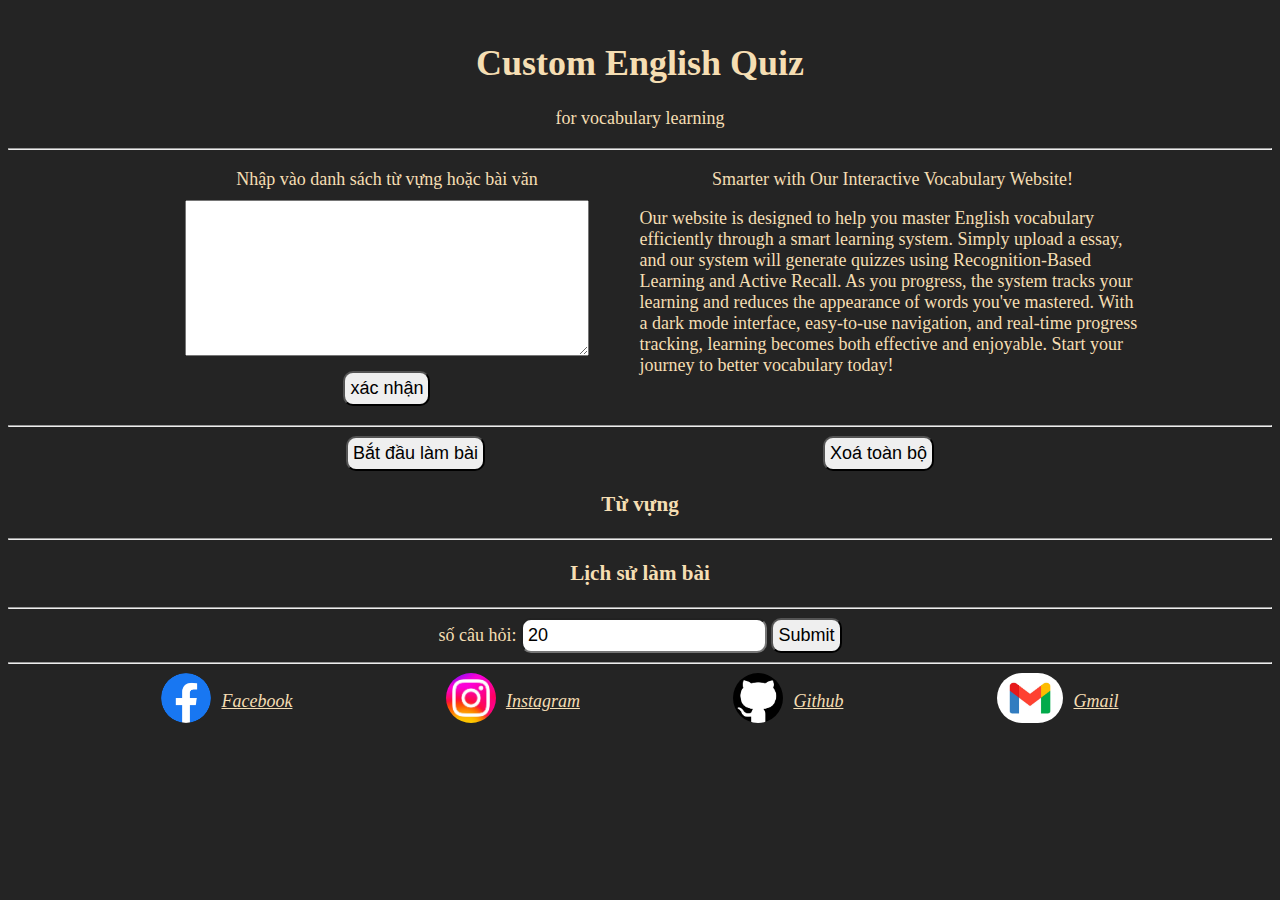
<file: index.html>
<!DOCTYPE html>
<html lang="vi">

<head>
    <meta charset="UTF-8">
    <meta name="viewport" content="width=device-width, initial-scale=1.0">
    <title>English Quiz</title>
    <link rel="stylesheet" href="style.css">

</head>

<body>
    <center>
        <header class="tieude">
            <div class="tieude_item">
                <h1>Custom English Quiz</h1>
                <caption>for vocabulary learning</caption>
            </div>
        </header>

        <hr>
        <div class="inputcontain">
            <form class="inputcontain_textboxbutton">
                <caption>Nhập vào danh sách từ vựng hoặc bài văn</caption><br>
                <textarea rows="10" name="vocabulary_input" id="vocainput"></textarea><br>
                <input type="submit" name="processButton" id="vocabularysumit" value="xác nhận">
            </form>
            <div class="inputcontain_example">
                <caption> Smarter with Our Interactive Vocabulary Website!</caption>
                <p>Our website is designed to help you master English vocabulary efficiently through a smart
                    learning system. Simply upload a essay, and our system will generate quizzes using
                    Recognition-Based Learning and Active Recall. As you progress, the system tracks your learning
                    and reduces the appearance of words you've mastered. With a dark mode interface, easy-to-use
                    navigation,
                    and real-time progress tracking, learning becomes both effective and enjoyable. Start your journey
                    to better
                    vocabulary today!</p>
            </div>

        </div>
        <hr>
        <div class="dictionary">
            <div class="dictionary_button">
                <input type="submit" onclick="window.location.href = 'quiz.html';" id="createquest"
                    value="Bắt đầu làm bài">
                <input type="submit" id="deletedic" value="Xoá toàn bộ">
            </div>
            <h3>Từ vựng</h3>
            <ol style"list-style-type: decimal;" id="listvoca">
            </ol>
        </div>
        <hr>
        <div class="history">
            <h3>Lịch sử làm bài</h3>
            <ol id="history">
            </ol>
        </div>
        <hr>
        <div class="setting">
            số câu hỏi: <input type="number" value="20" id="maxquestionnum">
            <input type="submit" onclick="savesetting()">
        </div>
        <hr>
        <footer>
            <a href="https://www.facebook.com/truong.levi23"><img src="Facebook_Logo_(2019).png.webp" alt="Facebook_Logo"><p>Facebook</p></a>
            <a href="https://www.instagram.com/takami.23/"><img src="images.jpg" alt="instagram_logo"><p>Instagram</p></a>
            <a href="https://github.com/levi2602/"><img src="github.webp" alt="github_logo"><p>Github</p></a>
            <a href="mailto:thachphitruong2007@gmail.com"><img src="gmail-new-icon5198.jpg" alt="gmail_logo"><p>Gmail</p></a>
        </footer>
    </center>
</body>
<script src="script.js"></script>

</html>
</file>
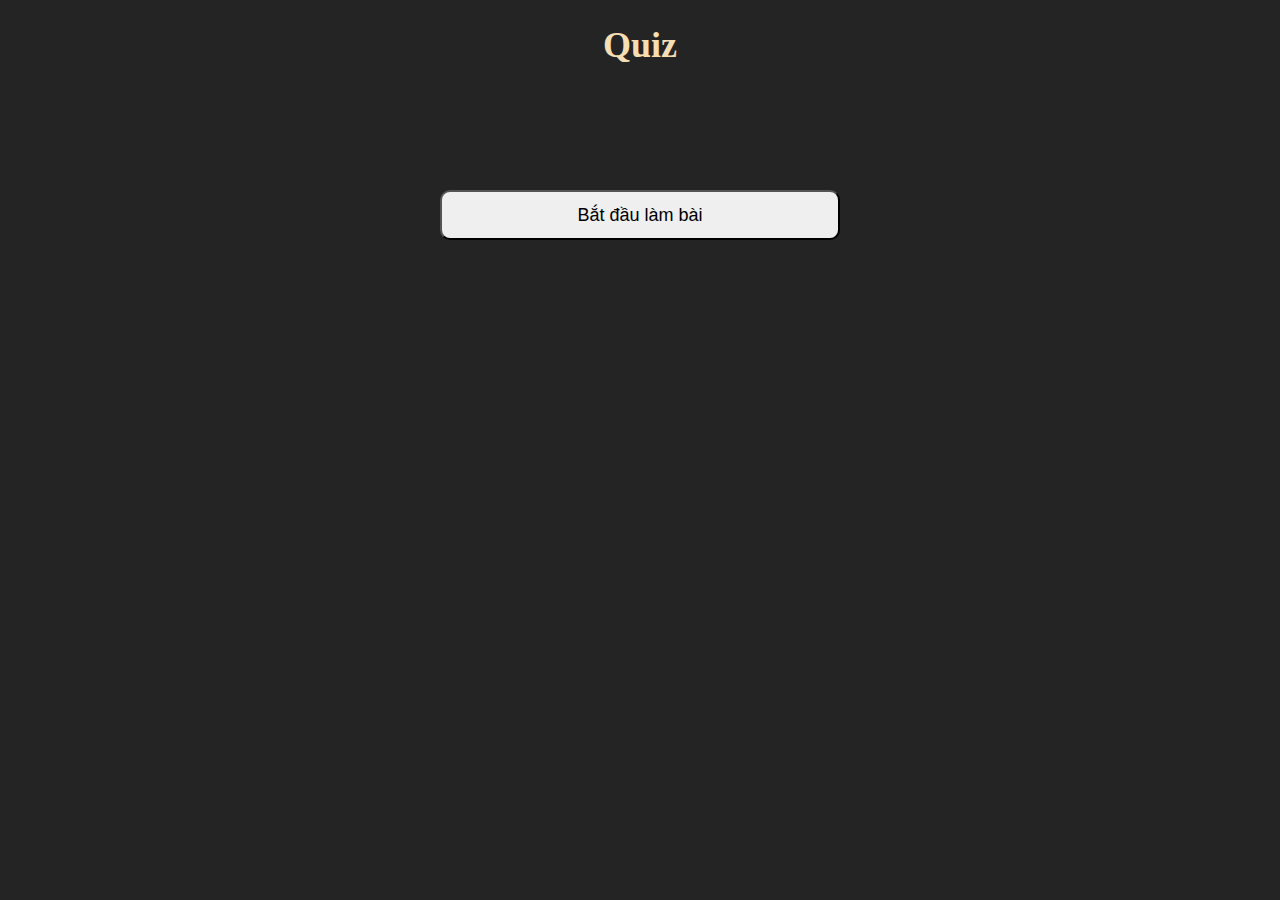
<file: quiz.html>
<!DOCTYPE html>
<html lang="vi">

<head>
    <meta charset="UTF-8">
    <meta name="viewport" content="width=device-width, initial-scale=1.0">
    <title>Quiz</title>
    <link rel="stylesheet" href="style.css">

</head>

<body>
    <center>

        <div id="questionbox">
            <h1>Quiz</h1>
            <input type="submit" onclick="generateQuestion()" id="startquiz" value="Bắt đầu làm bài">
            <div id="answerOptions"></div>
        </div>
    </center>
</body>
<script src="quiz.js"></script>

</html>
</file>
<file: style.css>
:root {
    --backcolor: rgb(36, 36, 36);
    --maincolor: wheat;
}

.tieude {
    padding: 10px;
    color: var(--maincolor);
    border-radius: 10px;
    width: 70%;
}

.inputcontain {
    display: flex;
    flex-wrap: wrap;
    padding: 10px;
    border-radius: 10px;
    width: 80%;
    justify-content: space-evenly;
}

.inputcontain_textboxbutton {
    flex: 1;
}

.inputcontain_textboxbutton textarea {
    resize: vertical;
    width: 80%;
    margin: 10px;
    box-sizing: border-box;
}

.inputcontain_example {
    flex: 1px;
}

.inputcontain_example p {
    text-align: left;
}

html {
    background-color: var(--backcolor);
    color: var(--maincolor);
    font-size: large;
}

#listvoca {
    width: 80%;
    text-align: left;
}

.dictionary ul li {
    font-size: large;
}

.dictionary_button {
    display: flex;
    justify-content: space-evenly;
}

.answer ul {
    display: flex;
    justify-content: space-evenly;
    list-style: none;
}

.answer li a {
    color: var(--fontcolor);
    text-decoration: none;
}

.answer {
    border: 2px solid var(--fontcolor);
    padding: 50px 0px 100px 0px;
}

#startquiz {
    font-size: large;
    margin-top: 100px;
    height: 50px;
    width: 400px;
}

.words {
    display: flex;
    justify-content: space-between;
}

.bar {
    border-radius: 10px;
    background-color: red;
    box-sizing: border-box;
    margin: 2px 0 2px 0;
}

.level {
    background: lime;
    border-radius: 10px;
    width: 50%;
    height: 100%;
}
#answerOptions{
    display: flex;
    justify-content: space-evenly;
    width: 100%;
    height: 50px;
    flex-wrap: wrap;
    margin-top: 100px;
}
#answerOptions button{
    padding: 30px;
    border-radius: 10px;
    min-width: 80px;
    font-size: 20px;
}
.questionbox{
    width: 90%;
    height: auto;
  
}
input{
    font-size: large;
    border-radius: 10px;
    padding: 5px;
}

footer{
    display: flex;
    justify-content: space-evenly;
    height: 100px;
    box-sizing: border-box;
}
footer a {
    display: flex;
    font-style: normal;
    color: var(--maincolor);
    text-decoration: underline;
    text-align: center;
    font-style: italic ;
}
footer a img {
    height: 50px;
    border-radius: 50px;
}
footer a p{
    margin-left: 10px;
}
</file>
